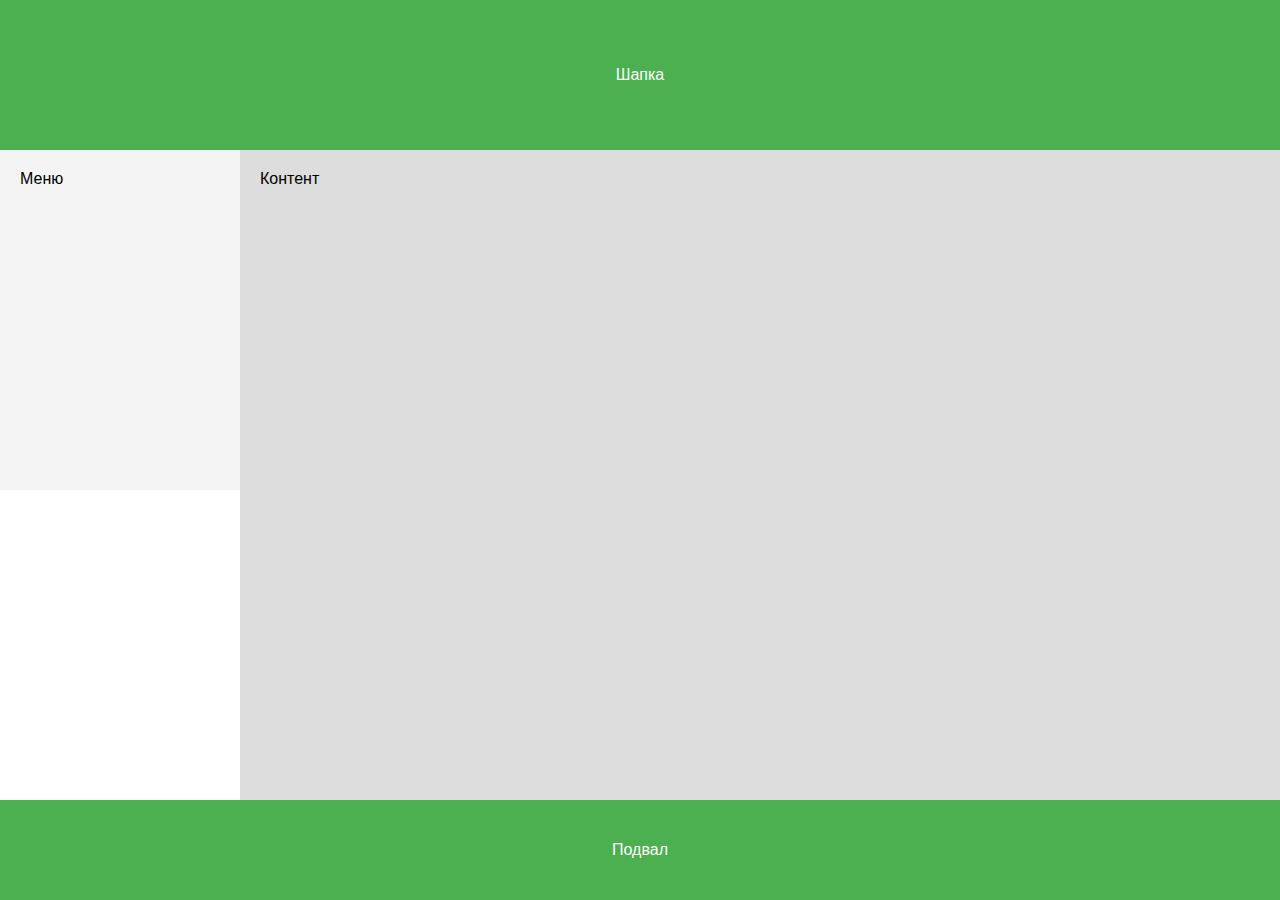
<file: Задание 2/index.html>
<!DOCTYPE html>
<html lang="ru">
<head>
    <meta charset="UTF-8">
    <meta name="viewport" content="width=device-width, initial-scale=1.0">
    <title>Резиновый 2-колоночный сайт</title>
    <link rel="stylesheet" href="style.css">
</head>
<body>
    <div class="header">Шапка</div>
    <div class="container">
        <div class="menu">Меню</div>
        <div class="content">Контент</div>
    </div>
    <div class="footer">Подвал</div>
</body>
</html>
</file>
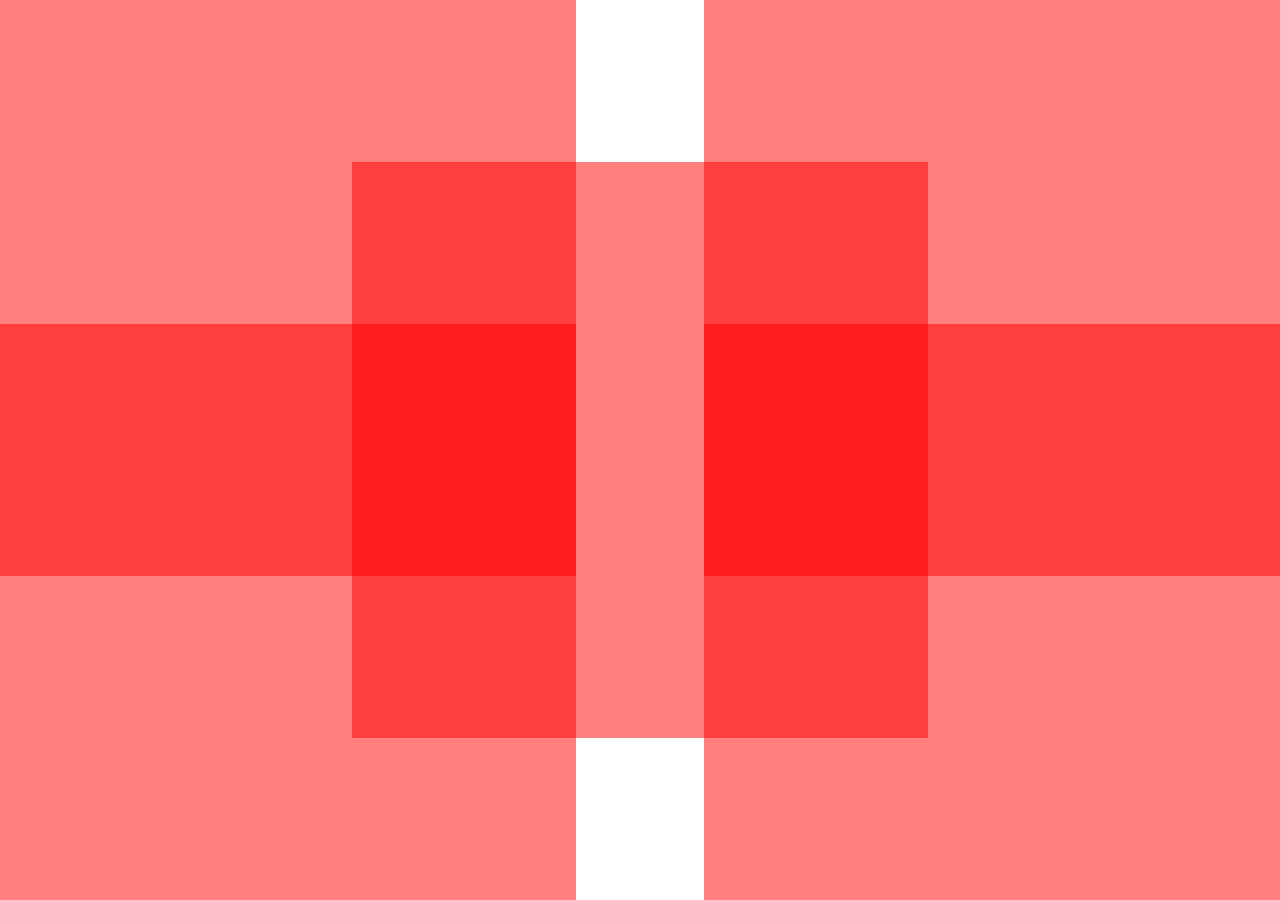
<file: Задание 1/index2.html>
<!DOCTYPE html>
<html lang="ru">

<head>
    <meta charset="UTF-8">
    <meta name="viewport" content="width=device-width, initial-scale=1.0">
    <title>Вложенные прямоугольники</title>
    <link rel="stylesheet" href="style2.css">
</head>

<body>
    <div class="rectangle" id="top-left"></div>
    <div class="rectangle" id="top-right"></div>
    <div class="rectangle" id="bottom-left"></div>
    <div class="rectangle" id="bottom-right"></div>
    <div class="rectangle" id="center"></div>
</body>

</html>
</file>
<file: Задание 2/style.css>
html, body {
    margin: 0;
    padding: 0;
    font-family: Arial, sans-serif;
    height: 100%;
    box-sizing: border-box;
}

.header, .footer {
    height: 150px; /* для шапки */
    background-color: #4CAF50;
    width: 100%;
    display: flex;
    justify-content: center;
    align-items: center;
    color: white;
}

.footer {
    height: 100px; /* для подвала */
}

.container {
    display: flex;
    width: 100%;
    height: calc(100% - 250px); /* вычетаем высоту шапки и подвала */
}

.menu {
    width: 200px;
    background-color: #f4f4f4;
    height: 300px; /* фиксированная высота меню */
    padding: 20px;
}

.content {
    flex-grow: 1;
    background-color: #ddd;
    padding: 20px;
    min-height: 400px; /* минимальная высота контента */
}

@media print {
    .header, .footer, .menu {
        display: none; /* скрыть все блоки кроме контента при печати */
    }
    .content {
        width: 100%; /* контент на всю ширину страницы при печати */
    }
}
</file>
<file: Задание 1/style2.css>
html,
body {
    margin: 0;
    padding: 0;
    height: 100%;
    width: 100%;
    position: relative;
    overflow: hidden;
    /* предотвратить прокрутку */
}

.rectangle {
    position: absolute;
    width: 45vw;
    /* 45% от ширины окна */
    height: 45vw;
    /* 45% от ширины окна, для соблюдения пропорций */
    background-color: rgba(255, 0, 0, 0.5);
    /* прозрачность для визуального различия */
}

#top-left {
    top: 0;
    left: 0;
}

#top-right {
    top: 0;
    right: 0;
}

#bottom-left {
    bottom: 0;
    left: 0;
}

#bottom-right {
    bottom: 0;
    right: 0;
}

#center {
    top: 50%;
    left: 50%;
    transform: translate(-50%, -50%);
}
</file>
